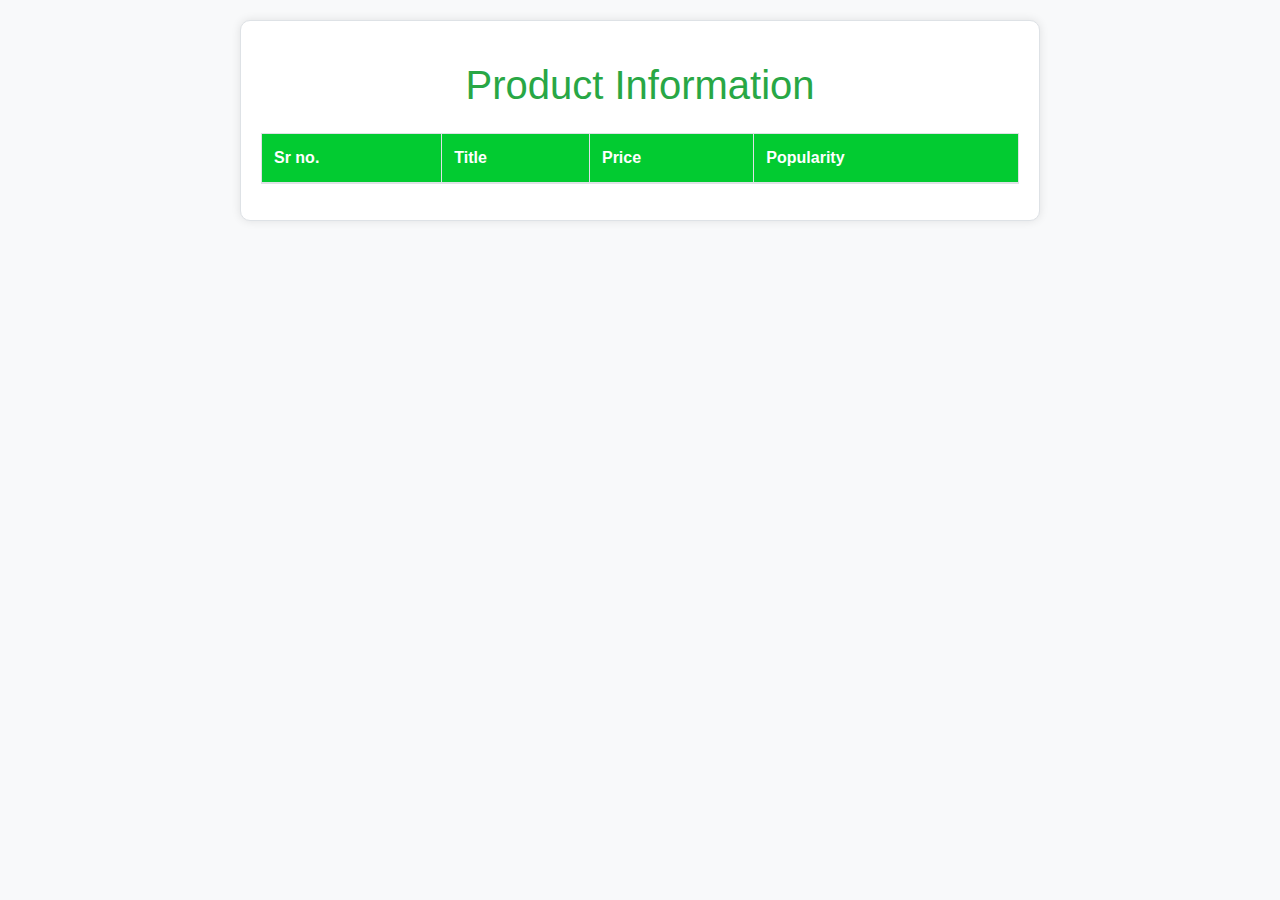
<file: index1.html>
<!DOCTYPE html>
<html lang="en">

<head>
    <meta charset="UTF-8">
    <meta name="viewport" content="width=device-width, initial-scale=1.0">
    <title>Product Information</title>
    <link rel="stylesheet" href="https://stackpath.bootstrapcdn.com/bootstrap/4.3.1/css/bootstrap.min.css">
    <link rel="stylesheet" href="styles1.css">
</head>

<body>
    <div class="container">
        <h1 class="mb-4">Product Information</h1>
        <table class="table table-bordered">
            <thead>
                <tr>
                    <th scope="col">Sr no.</th>
                    <th scope="col">Title</th>
                    <th scope="col">Price</th>
                    <th scope="col">Popularity</th>
                </tr>
            </thead>
            <tbody id="productList"></tbody>
        </table>
        <button id="loadMoreButton">Read More</button>

    </div>

    <script src="https://code.jquery.com/jquery-3.3.1.slim.min.js"></script>
    <script src="https://cdnjs.cloudflare.com/ajax/libs/popper.js/1.14.7/umd/popper.min.js"></script>
    <script src="https://stackpath.bootstrapcdn.com/bootstrap/4.3.1/js/bootstrap.min.js"></script>
    <script src="main1.js"></script>
</body>

</html>
</file>
<file: styles1.css>
body {
    background-color: #f8f9fa; 
}

.container {
    max-width: 800px;
    margin: 20px auto; /* Center the container */
    padding: 20px;
    border: 1px solid #dee2e6; 
    border-radius: 10px; 
    background-color: #ffffff; 
    box-shadow: 0 0 10px rgba(0, 0, 0, 0.1); 
}

h1.mb-4 {
    text-align: center;
    margin-top: 20px;
    color: #28a745; 
}

.table.table-bordered {
    margin-top: 20px;
}

/* Style table header */
.table.table-bordered th {
    background-color: #02cb31; 
    color: #ffffff; 
}

/* Style table rows */
.table.table-bordered tbody tr {
    background-color: #ffffff;
}

/* Style alternating rows for better readability */
.table.table-bordered tbody tr:nth-child(even) {
    background-color: #e1f9db; 
}

#loadMoreButton {
    display: none;
    margin-top: 10px;
    padding: 10px 15px;
    background-color: #02cb31;
    color: #ffffff;
    border: none;
    border-radius: 5px;
    cursor: pointer;
}

#loadMoreButton:hover {
    background-color: #28a745;
}
</file>
